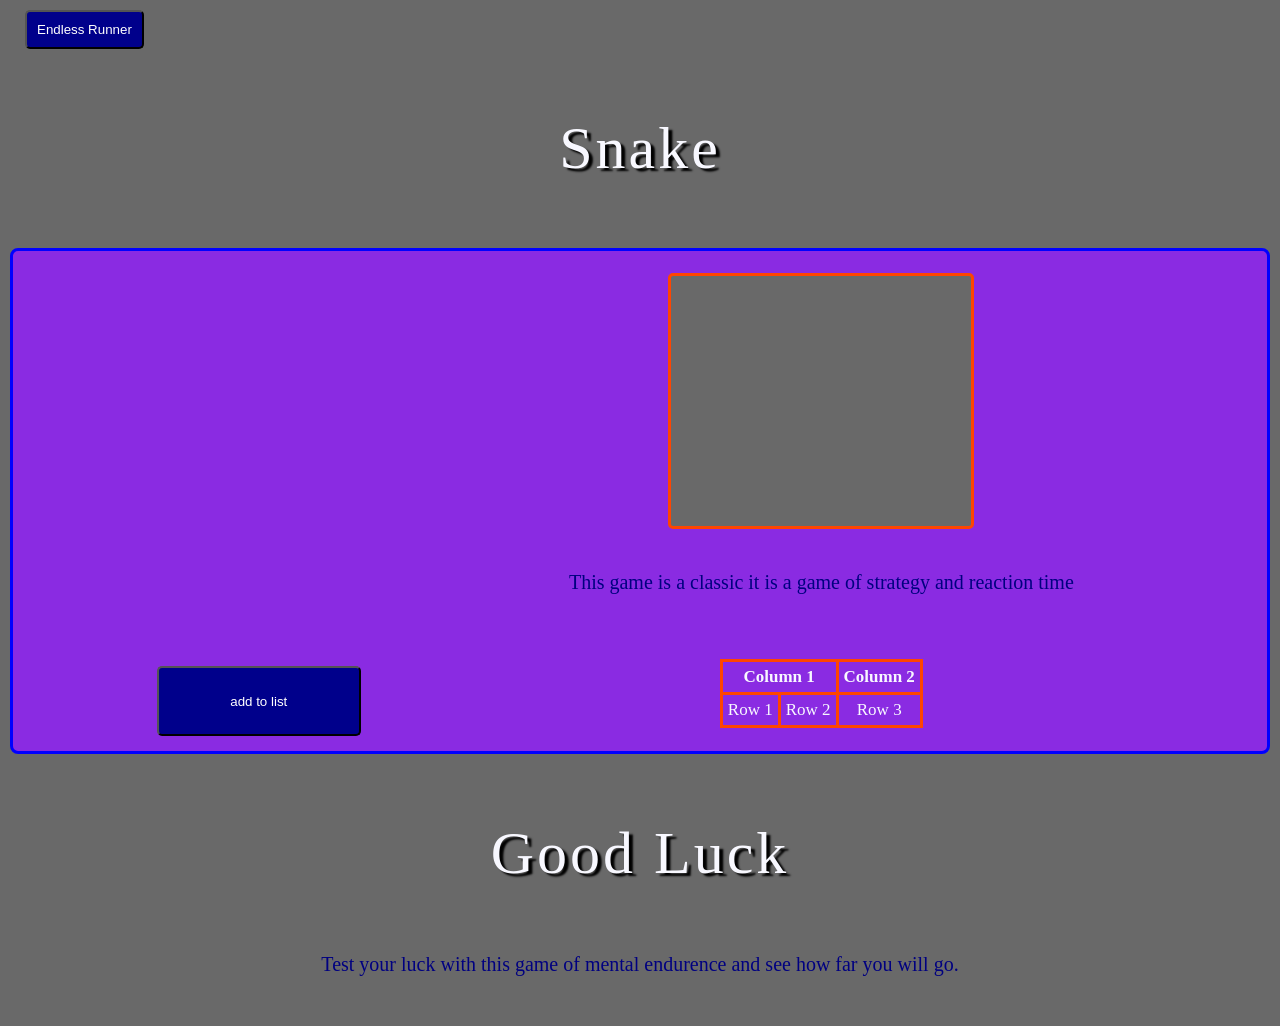
<file: Snake.html>
<!DOCTYPE html>
<html>
    <title>Phase 1,2 Code Project</title>
    <link href="./resources/CSS/style.css" rel="stylesheet">
    <meta name="viewport" content="width=device-width,initial-scale=1" >
        <script src="./resources/scripts/endless.js" defer></script>
    <link rel="stylesheet" href="https://use.fontawesome.com/releases/v5.12.1/css/all.css" crossorigin="anonymous">
<body>
<nav>
  <a href="index.html"><button class="endlessnav">Endless Runner</button></a>
</nav>
  <header>
    <h1>Snake</h1>
  </header>
<section class="snake"> 
   <canvas id="gameCanvas" width="300" height="250"></canvas>
    <p class="p2">This game is a classic it is a game of strategy and reaction time</p>
    <button class="snakeb" type="button">add to list</button>
    <table class="snaketable">
      <tr>
        <th colspan="2">Column 1</th>
        <th>Column 2</th>
      </tr>
      <tr class="r1">
        <td rowspan="3">Row 1</td>
        <td>Row 2</td>
        <td>Row 3</td>
      </tr>
  </table>
</section>
<footer>
  <header>
    <h1 class="end">Good Luck</h1>
  </header>
  <p class="p3">Test your luck with this game of mental endurence and see how far you will go.</p>
  </footer>
</body>
</html>
</file>
<file: resources/CSS/style.css>
body {
  background: #696969;
  color: #fff;
  font-family: sans-serif;
  font: 1.2em calibri;
  font-size:17px;
  margin: 10px;
}
h2 {
  text-align: center;
  color: ghostwhite;
  padding-top: 10px;
  padding-bottom: 10px;
  display: inline-grid;
  justify-items: block;
}

.fa-solid {
  color: rgb(177, 151, 252);
}

button {
  color: white;
  padding: 10px 10px;
  margin-left: 15px;
  background-color: darkblue;
  border-radius: 5px;
  transition: background-color 0.5s ease-in;
}
button:hover {
  background: blue;
  color: black;
}

button:active {
  color: red;
}

nav {
  display: flex;
  align-content: wrap;
  justify-content: left;
}

.endlessr {
  border: 3px solid blue;
  background-color: blueviolet;
  display: grid;
  grid-template: repeat(5, 100px) / repeat(7, 100px);
  border-radius: 7px;
}
.epic {
  grid-area: 4 / 3 / 5 / 6;
  text-align: center;
}
.ed {
  grid-area: 1 / 3 / 3 / 6;

}
.table1 {
  grid-area: 5 / 3 / 6 / 6;
}
.buttona {
  grid-area: 5 / 2 / 5 / 3;
  padding: 5px;
  margin: 15px;
  background-color: darkblue;
  color: white;
  border-radius: 5px;
}
.buttona:hover {
  background-color: blue;
  color: black;
}
.buttona:active {
  color: red;
}

p {
  color: navy;
  font-size: 20px;
}
.snake {
  display: grid;
  grid-template: repeat(5, 100px) / repeat(7, 100px);
  border: 3px solid blue; 
  background-color: blueviolet;
  margin-top: 8px;
  border-radius: 8px;
}
.snaketable {
    grid-area: 5 / 3 / 6 / 6;
}
.snakeb {
  grid-area: 5 / 2 / 5 / 3;
  padding: 5px;
  margin: 15px;
  background-color: black;
  color: white;
}
.p2 {
  grid-area: 4 / 3 / 5 / 6;
  text-align: center;
}
#gameCanvas {
  grid-area: 1 / 4 / 4 / 5;
  align-content: center;
  border: 3px solid orangered;
  background-color: #696969;
  margin: auto;
  border-radius: 5px;
}
.snakeh {
   grid-area: 1 / 3 / 3 / 6;
}
h1 {
  text-align: center;
  font: 1.2em impact;
  font-size: 60px;
  color: ghostwhite;
  text-shadow: 4px 3px 2px black;
  letter-spacing: 3px;
  margin-top: 65px;
  margin-bottom: 65px;
}

table {
  color: ghostwhite;
  text-align: center;
  border-collapse: collapse;
  margin-top: 8px; 
  display: flex;
  align-content: center;
  justify-content: center;
}

th,
td {
   border: 3px solid orangered;
   padding: 5px;
   margin: 2px 2px 2px 2px;
   text-align: center;
}

button.snakeb {
  color: white;
  background-color: darkblue;
  padding: 7px;
  margin: 15px;
}

button.snakeb:hover {
  background-color: blue;
  color: black;
}

button.snakeb:active {
   color: red;
}

.p3 {
  text-align: center;
  font-size: 20px;
  margin-bottom: 50px;
}

.snakeBody {
    background-color: green;
    border: 1px solid rgb(33, 32, 32);
}

@media only screen and (min-width: 500px) and (max-width: 950px) {
  .snake, .endlessr {
    grid-template-columns: auto;
    display: center;
  }
}
@media only screen and (min-width: 1000px) and (max-width: 1750px) {
  .snake, .endlessr {
    grid-template-columns: auto;
    display: center;
  }
}
</file>
